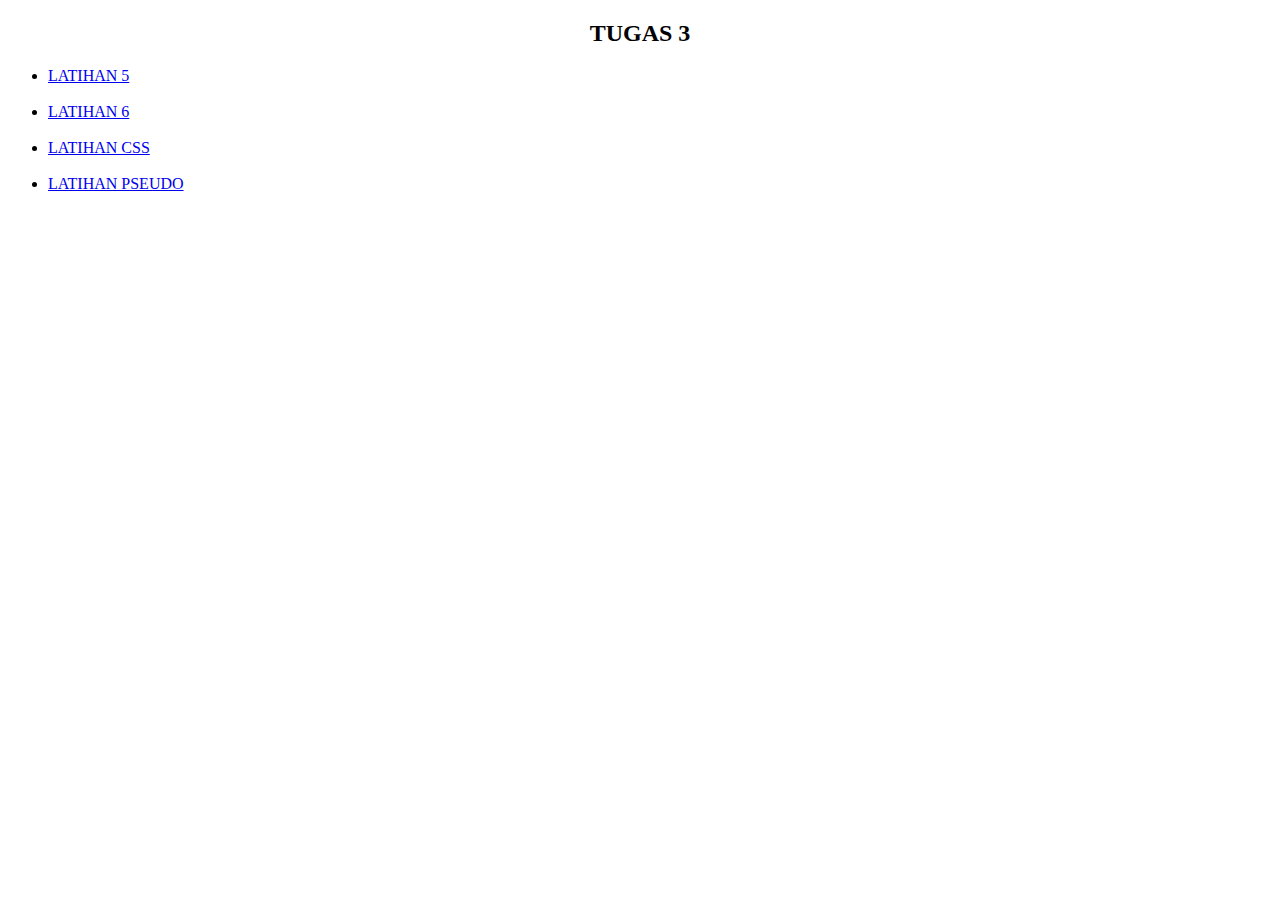
<file: latian 5/index.html>
<!DOCTYPE html>
<html lang="en">
<head>
    <meta charset="UTF-8">
    <meta name="viewport" content="width=device-width, initial-scale=1.0">
    <title>TUGAS 3</title>
</head>
<body>
    <h2 align="center">TUGAS 3</h2>
    <ul>
        <li>
            <a href="latian5.html">LATIHAN 5</a>
        </li>
        <br>
        <li>
            <a href="latihan6.html">LATIHAN 6</a>
        </li>
        <br>
        <li>
            <a href="latihanCSS.html">LATIHAN CSS</a>
        </li>
        <br>
        <li>
            <a href="latihanpseudo.html">LATIHAN PSEUDO</a>
        </li>
    </ul>
</body>
</html>
</file>
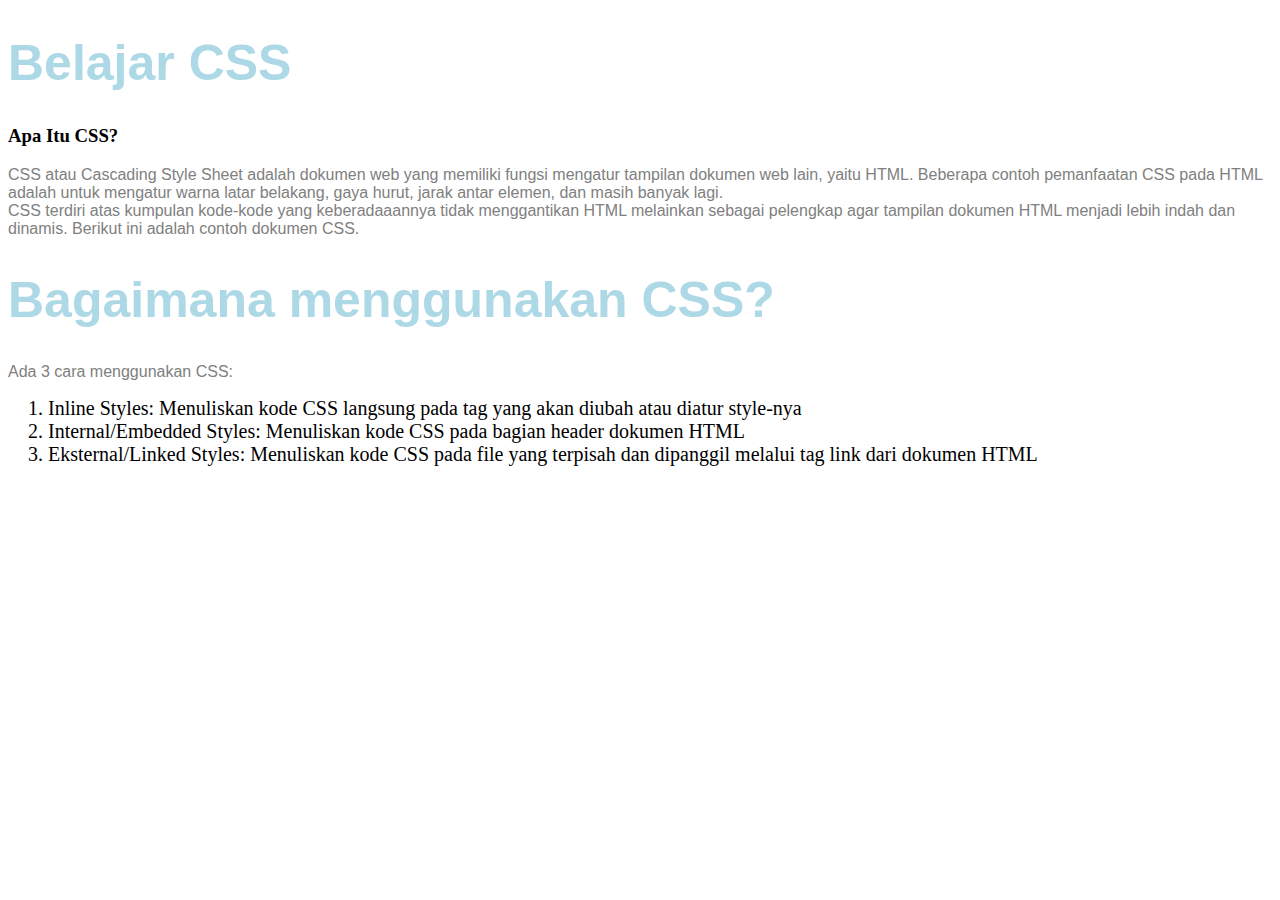
<file: latian 5/latian5.html>
<!DOCTYPE html>
    <html>
    <head>
        <title>Latihan CSS</title>
    </head>
        <title>Latihan CSS</title>
        <style>
            h1{ color:lightblue;
            font-family: arial;
            font-size: 50px; }
        p{
            color:grey;
            font-family: arial;
         }
        li{
            font-size: 20px;
            font-family: cursive;
        }
        </style>
    <body>
        <h1>Belajar CSS</h1>
          <h3>Apa Itu CSS?</h3>
            <P>CSS atau Cascading Style Sheet adalah dokumen
                web yang memiliki fungsi
                mengatur tampilan dokumen web lain, yaitu HTML. 
                Beberapa contoh pemanfaatan CSS pada HTML adalah untuk 
                mengatur warna latar belakang,
                gaya hurut, jarak antar elemen, dan masih banyak lagi.<br>
                CSS terdiri atas kumpulan kode-kode yang keberadaaannya
                tidak menggantikan HTML melainkan sebagai pelengkap agar
                tampilan dokumen HTML menjadi lebih indah dan dinamis. 
                Berikut ini adalah contoh dokumen CSS.
            </P>
        <H1>Bagaimana menggunakan CSS?</H1>
            <p>Ada 3 cara menggunakan CSS: </p>
            <OL>
                <LI>
                    Inline Styles: Menuliskan kode CSS langsung
                    pada tag yang akan diubah atau diatur style-nya
                </LI>
                <li>
                    Internal/Embedded Styles: Menuliskan
                    kode CSS pada bagian header dokumen HTML
                </li>
                <li>
                    Eksternal/Linked Styles: Menuliskan
                    kode CSS pada file yang terpisah dan dipanggil melalui
                    tag link dari dokumen HTML
                </li>
            </OL>
    </body>
    </html>
</file>
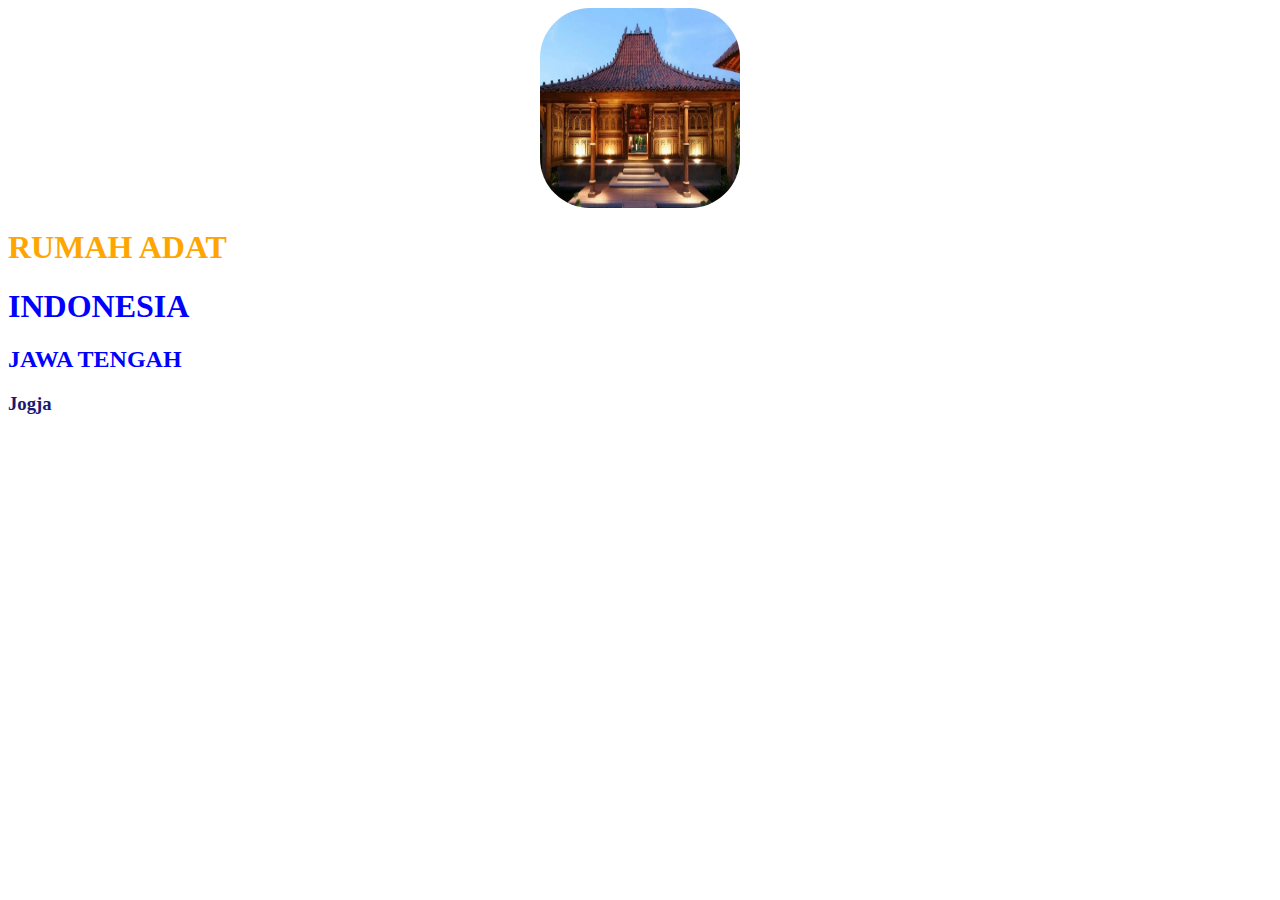
<file: latian 5/latihan6.html>
<!DOCTYPE html>
    <html>
    <head>
        <title>Latihan CSS</title>
        <link rel="stylesheet" href="css/latihan6.css">
    </head>
    <body>
        <img src="gambar.png">
        <h1 id="judul">RUMAH ADAT</h1>
        <h1 class="tengah">INDONESIA</h1>
        <h2 class="tengah">JAWA TENGAH</h2>
        <h3>Jogja</h3>
    </body>
</file>
<file: latian 5/css/latihan6.css>
img {
    width: 200px;
    height: 200px;
    border-radius: 50px;

    display: block;
    margin: 0px auto;
}
h1 {
    color: black;
}

#judul {
    color: orange;
}

.tengah {
    align-self: center;
    color: blue;
}

h2,h3, h4 {
    color: midnightblue;
}

h2.tengah {
    color: pink;
}
</file>
